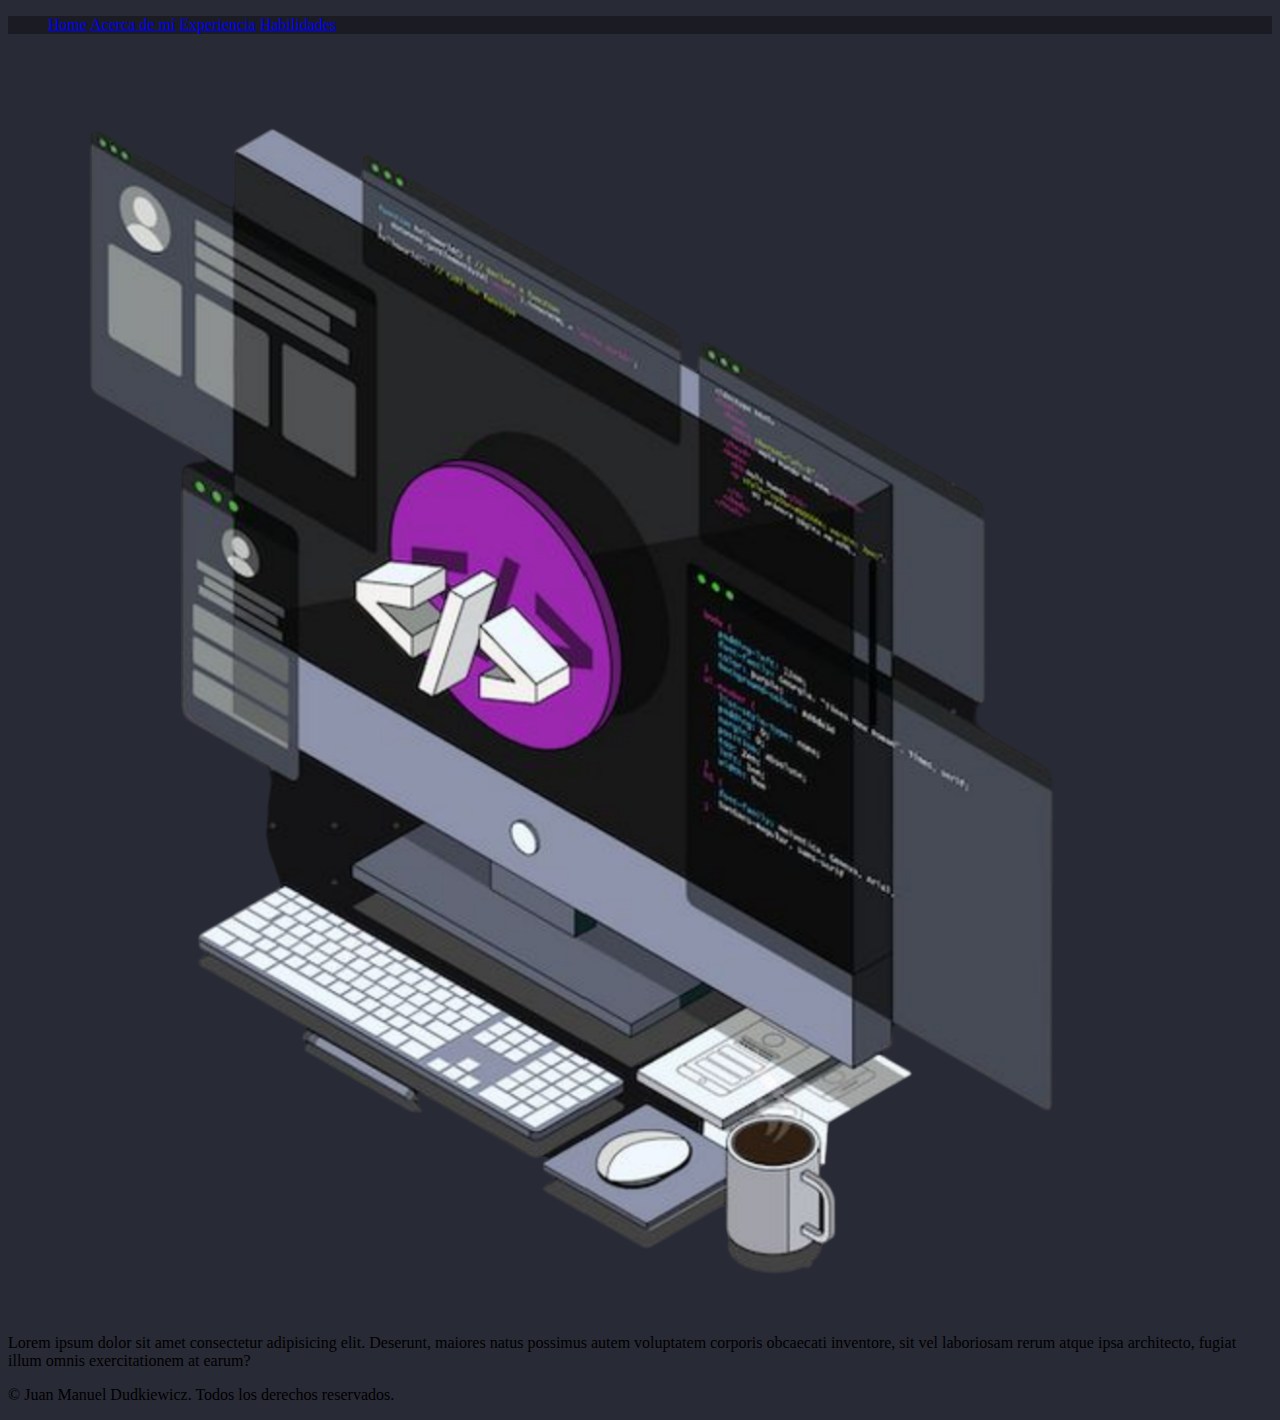
<file: index.html>
<!DOCTYPE html>
<html lang="en">
<head>
    <meta charset="UTF-8">
    <meta name="viewport" content="width=device-width, initial-scale=1.0">
    <link rel="icon" href="assets/images/favicon.ico" type="image/x-icon">
    <link rel="stylesheet" href="styles.css">
    <link rel="stylesheet" href="assets/styles/navbar.css">


    <title>Portafolio Juan Manuel Dudkiewicz</title>
</head>
<body>

    <header>
        <ul>
            <a href="index.html">Home</a>
            <a href="pages/about_me.html">Acerca de mí</a>
            <a href="pages/experience.html">Experiencia</a>
            <a href="pages/skills.html">Habilidades</a>
        </ul>
    </header>

    <section class="hero"> 
        <img src="assets/images/hero.png" alt="hero-img">
    </section>

    <section class="portfolio">
        Lorem ipsum dolor sit amet consectetur adipisicing elit. Deserunt, maiores natus possimus autem voluptatem corporis obcaecati inventore, sit vel laboriosam rerum atque ipsa architecto, fugiat illum omnis exercitationem at earum?
    </section>
    
    <footer>
        <p>&copy; Juan Manuel Dudkiewicz. Todos los derechos reservados.</p>
      </footer>
    
</body>
</html>
</file>
<file: styles.css>
body{
    background-color: #282a36;
}
</file>
<file: assets/styles/navbar.css>
/* Quitar todo el padding por defecto
* {
    margin: 0;
    padding: 0;
} */

header {
    width: 100%;
    background: #1a1b23;
    align-items: center;
}
</file>
